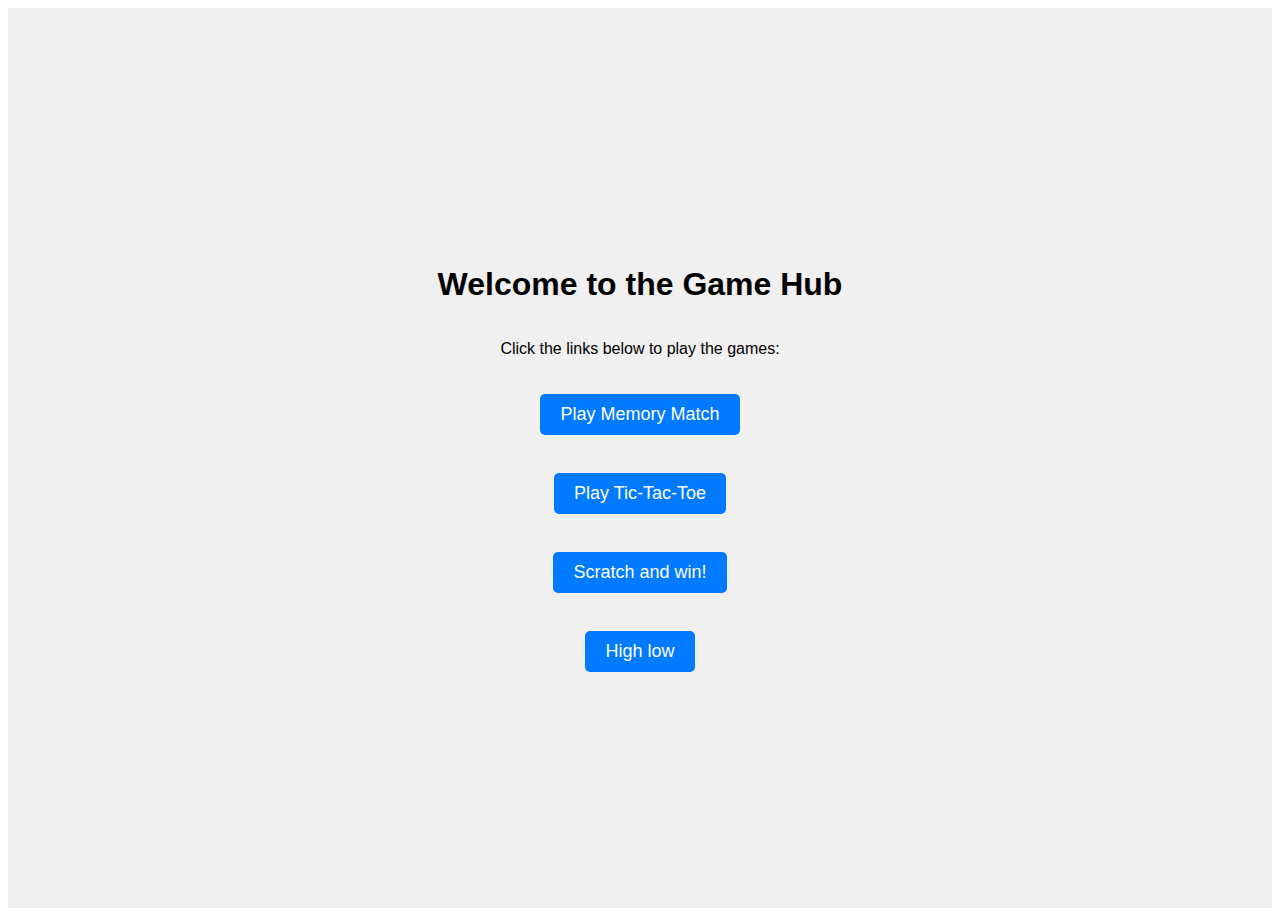
<file: docs/index.html>
<!DOCTYPE html>
<html lang="en">
<head>
    <meta charset="UTF-8">
    <meta name="viewport" content="width=device-width, initial-scale=1.0">
    <title>Home Page</title>
    <link rel="stylesheet" href="assets/index.css">
</head>
<body>
    <div class="home-container">
        <h1>Welcome to the Game Hub</h1>
        <p>Click the links below to play the games:</p>
        <a href="memory-match.html" class="game-link">Play Memory Match</a>
        <br>
        <a href="tic-tac-toe.html" class="game-link">Play Tic-Tac-Toe</a>
        <br>
        <a href="scratch-card.html" class="game-link">Scratch and win!</a>
        <br>
        <a href="high-low.html" class="game-link">High low</a>
    </div>
</body>
</html>
</file>
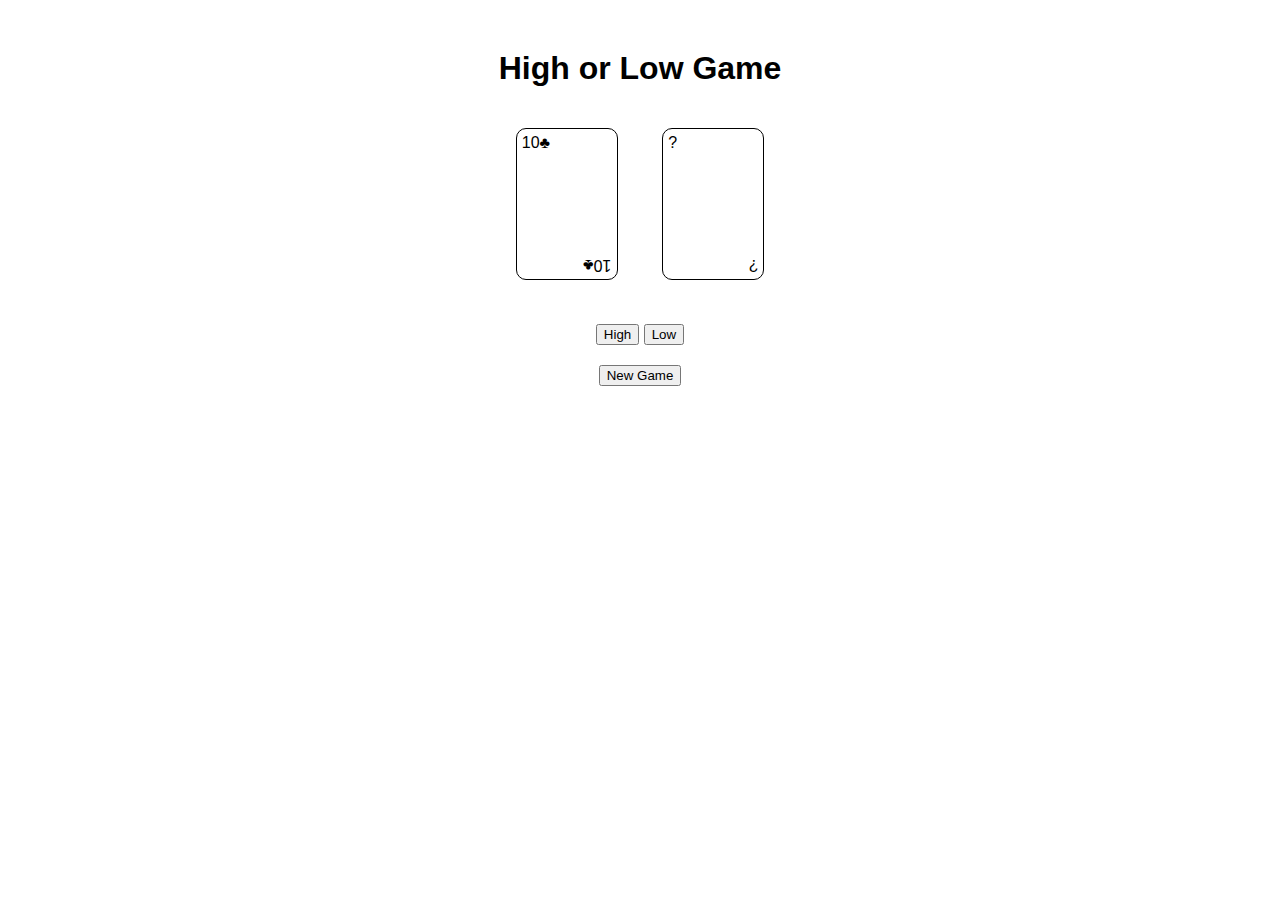
<file: docs/high-low.html>
<!DOCTYPE html>
<html lang="en">
<head>
    <meta charset="UTF-8">
    <meta name="viewport" content="width=device-width, initial-scale=1.0">
    <title>High or Low Game</title>
    <style>
        body {
            font-family: Arial, sans-serif;
            text-align: center;
            margin-top: 50px;
        }
        .card {
            display: inline-block;
            width: 100px;
            height: 150px;
            border: 1px solid #000;
            border-radius: 10px;
            margin: 20px;
            position: relative;
            font-size: 2em;
            background-color: white;
        }
        .card .top-left, .card .bottom-right {
            position: absolute;
            font-size: 0.5em;
        }
        .card .top-left {
            top: 5px;
            left: 5px;
        }
        .card .bottom-right {
            bottom: 5px;
            right: 5px;
            transform: rotate(180deg);
        }
        .buttons {
            margin: 20px;
        }
        .message {
            font-size: 1.5em;
            margin: 20px;
        }
    </style>
</head>
<body>
    <h1>High or Low Game</h1>
    <div class="card" id="card1">
        <div class="top-left" id="card1-top-left">?</div>
        <div class="bottom-right" id="card1-bottom-right">?</div>
    </div>
    <div class="card" id="card2">
        <div class="top-left" id="card2-top-left">?</div>
        <div class="bottom-right" id="card2-bottom-right">?</div>
    </div>
    <div class="buttons">
        <button onclick="guess('high')">High</button>
        <button onclick="guess('low')">Low</button>
    </div>
    <div class="message" id="message"></div>
    <button onclick="newGame()">New Game</button>

    <script>
        const suits = ['♠', '♥', '♦', '♣'];
        const values = ['2', '3', '4', '5', '6', '7', '8', '9', '10', 'J', 'Q', 'K', 'A'];

        function getRandomCard() {
            const suit = suits[Math.floor(Math.random() * suits.length)];
            const value = values[Math.floor(Math.random() * values.length)];
            return { suit, value, numericValue: values.indexOf(value) + 2 };
        }

        function newGame() {
            card1 = getRandomCard();
            card2 = getRandomCard();
            document.getElementById('card1-top-left').textContent = `${card1.value}${card1.suit}`;
            document.getElementById('card1-bottom-right').textContent = `${card1.value}${card1.suit}`;
            document.getElementById('card2-top-left').textContent = '?';
            document.getElementById('card2-bottom-right').textContent = '?';
            document.getElementById('message').textContent = '';
        }

        function guess(choice) {
            document.getElementById('card2-top-left').textContent = `${card2.value}${card2.suit}`;
            document.getElementById('card2-bottom-right').textContent = `${card2.value}${card2.suit}`;
            if ((choice === 'high' && card2.numericValue > card1.numericValue) || (choice === 'low' && card2.numericValue < card1.numericValue)) {
                document.getElementById('message').textContent = 'You won!';
            } else {
                document.getElementById('message').textContent = 'You lost!';
            }
        }

        // Start a new game when the page loads
        newGame();
    </script>
</body>
</html>
</file>
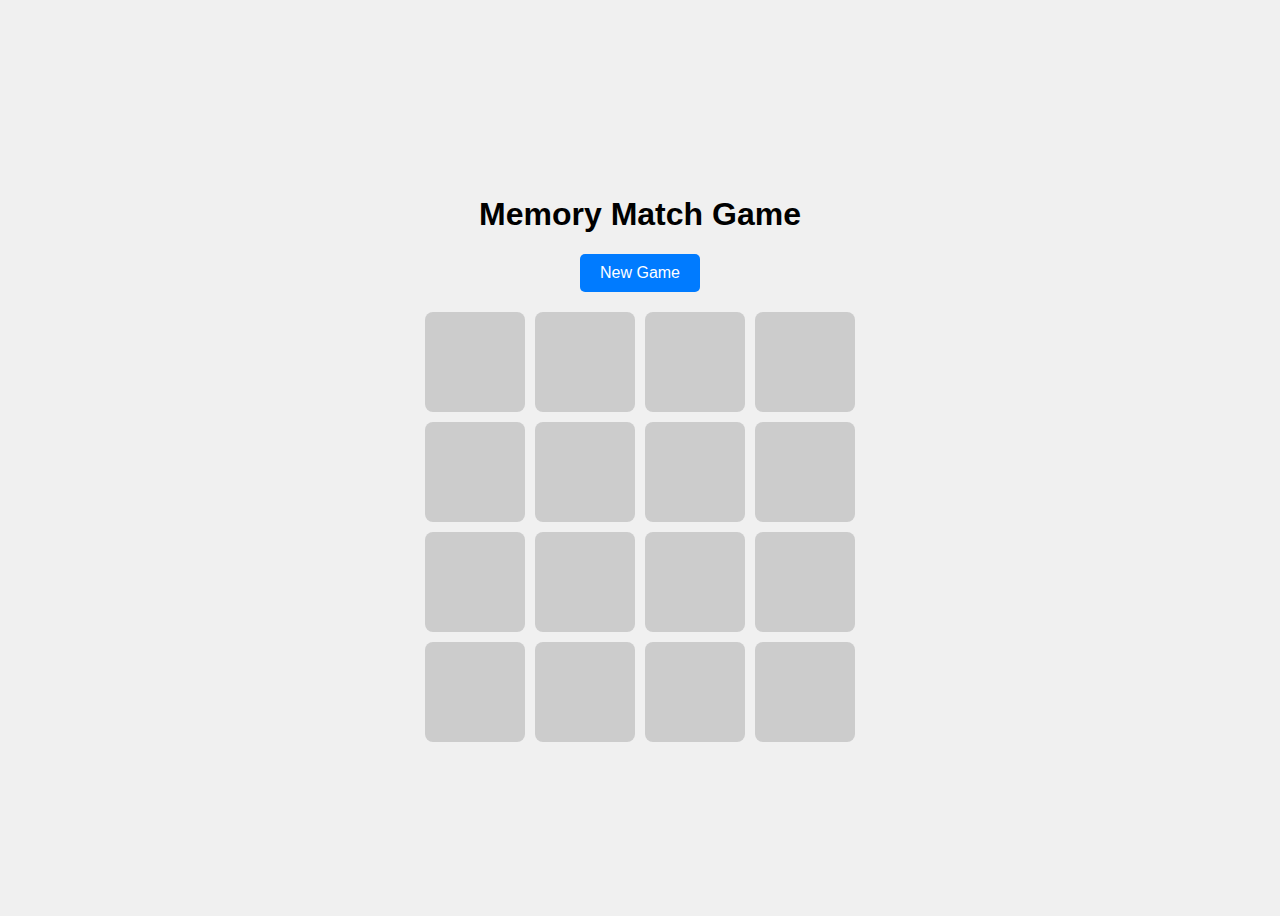
<file: docs/memory-match.html>
<!DOCTYPE html>
<html lang="en">
<head>
    <meta charset="UTF-8">
    <meta name="viewport" content="width=device-width, initial-scale=1.0">
    <title>Memory Match Game</title>
    <link rel="stylesheet" href="assets/memory-match.css">
</head>
<body>
    <div class="game-container">
        <h1>Memory Match Game</h1>
        <button id="newGameButton">New Game</button>
        <div class="game-board" id="gameBoard"></div>
    </div>
    <script src="assets/memory-match.js"></script>
</body>
</html>
</file>
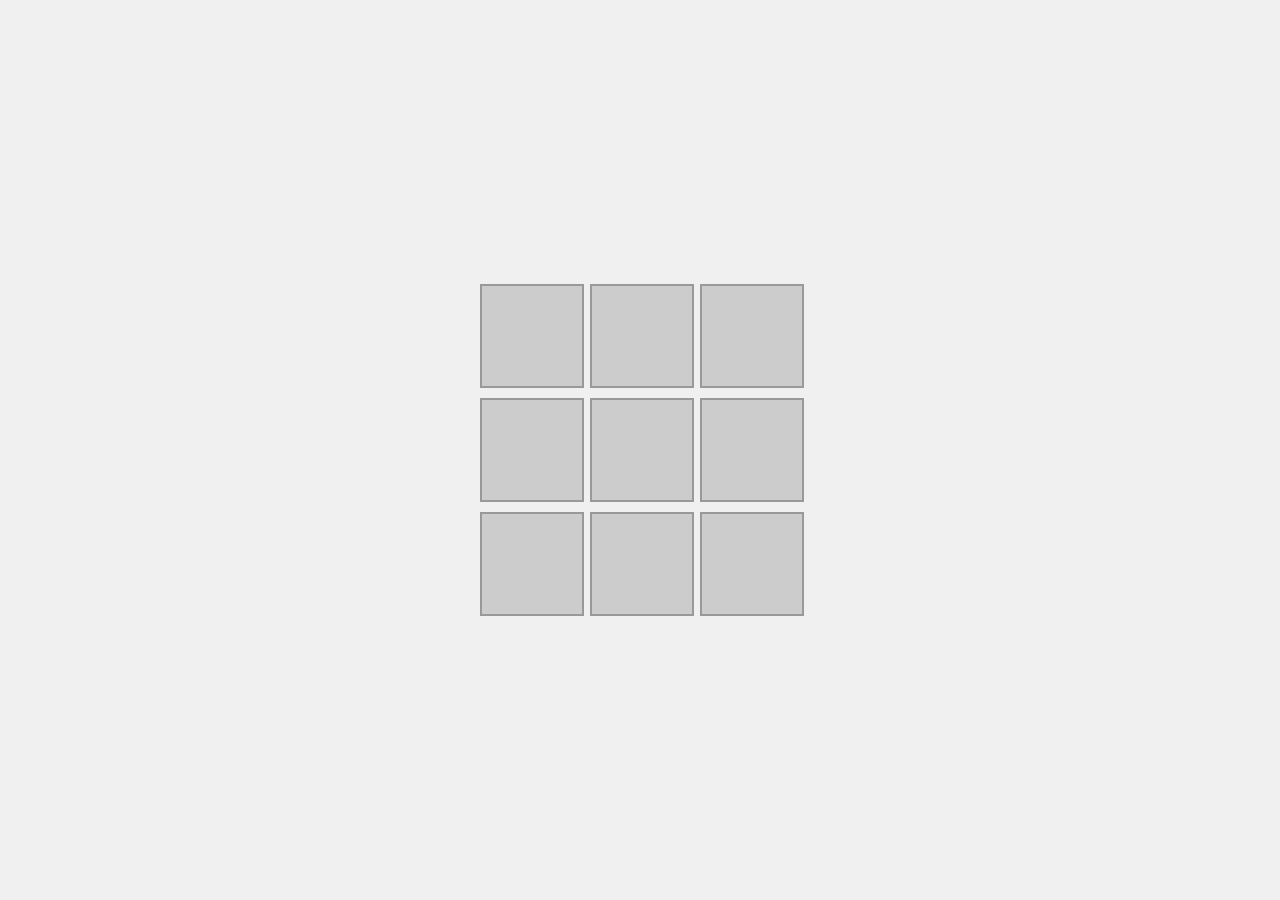
<file: docs/scratch-card.html>
<!DOCTYPE html>
<html lang="en">
<head>
    <meta charset="UTF-8">
    <meta name="viewport" content="width=device-width, initial-scale=1.0">
    <title>Scratch Off Game</title>
    <link rel="stylesheet" href="assets/scratch-card/styles.css">
</head>
<body>
    <div id="game-container">
        <div class="scratch-card" id="card1"></div>
        <div class="scratch-card" id="card2"></div>
        <div class="scratch-card" id="card3"></div>
        <div class="scratch-card" id="card4"></div>
        <div class="scratch-card" id="card5"></div>
        <div class="scratch-card" id="card6"></div>
        <div class="scratch-card" id="card7"></div>
        <div class="scratch-card" id="card8"></div>
        <div class="scratch-card" id="card9"></div>
    </div>
    <script src="assets/scratch-card/script.js"></script>
</body>
</html>
</file>
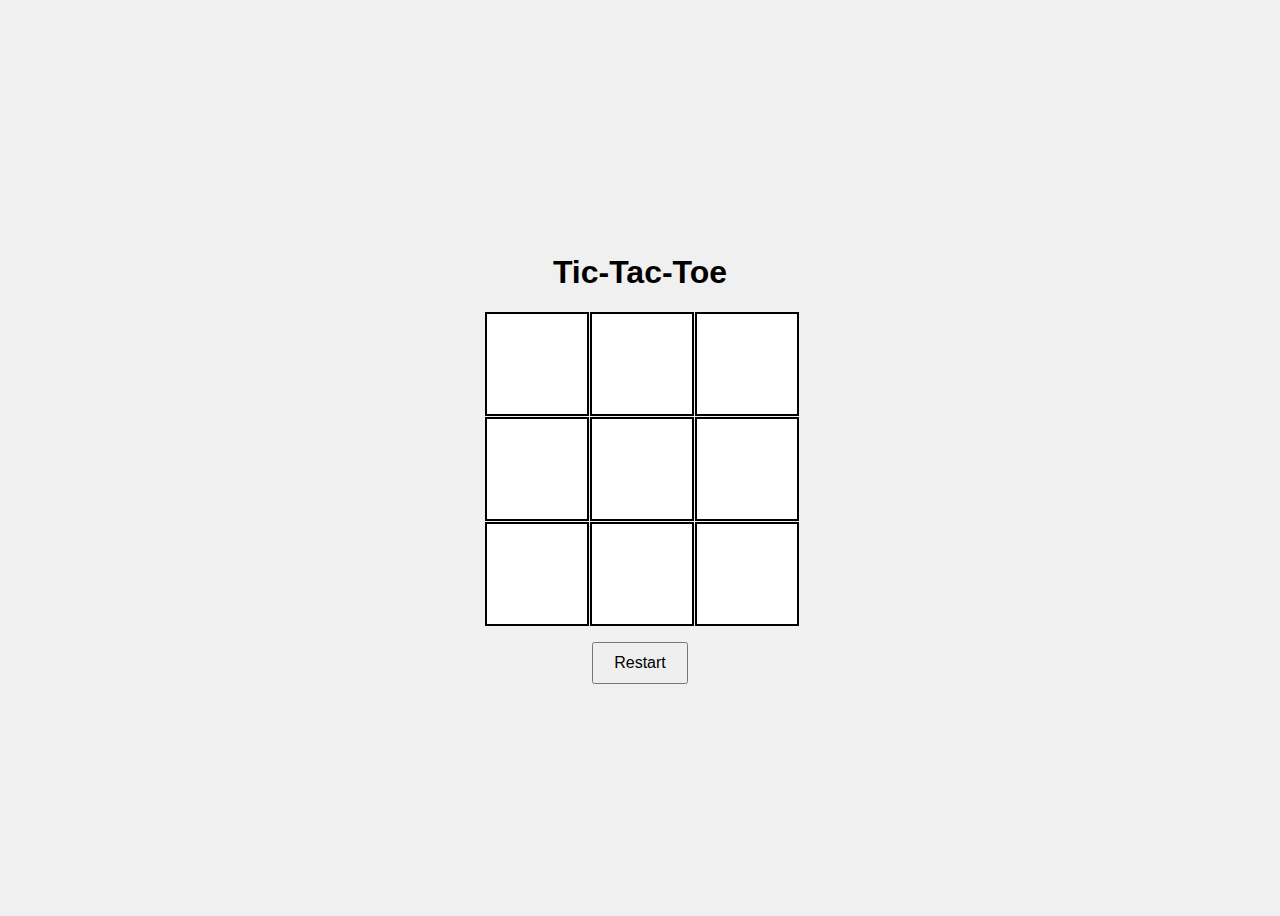
<file: docs/tic-tac-toe.html>
<!DOCTYPE html>
<html lang="en">
<head>
    <meta charset="UTF-8">
    <meta name="viewport" content="width=device-width, initial-scale=1.0">
    <title>Tic-Tac-Toe</title>
    <link rel="stylesheet" href="assets/tic-tac-toe/styles.css">
</head>
<body>
    <div class="container">
        <h1>Tic-Tac-Toe</h1>
        <div class="board" id="board">
            <div class="cell" data-cell></div>
            <div class="cell" data-cell></div>
            <div class="cell" data-cell></div>
            <div class="cell" data-cell></div>
            <div class="cell" data-cell></div>
            <div class="cell" data-cell></div>
            <div class="cell" data-cell></div>
            <div class="cell" data-cell></div>
            <div class="cell" data-cell></div>
        </div>
        <button id="restartButton">Restart</button>
    </div>
    <script src="assets/tic-tac-toe/script.js"></script>
</body>
</html>
</file>
<file: docs/assets/index.css>
.home-container {
  display: flex;
  flex-direction: column;
  justify-content: center;
  align-items: center;
  height: 100vh;
  background-color: #f0f0f0;
  font-family: Arial, sans-serif;
  text-align: center;
}

.game-link {
  display: inline-block;
  margin-top: 20px;
  padding: 10px 20px;
  font-size: 18px;
  color: white;
  background-color: #007bff;
  text-decoration: none;
  border-radius: 5px;
}

.game-link:hover {
  background-color: #0056b3;
}
</file>
<file: docs/assets/memory-match.css>
body {
  display: flex;
  justify-content: center;
  align-items: center;
  height: 100vh;
  background-color: #f0f0f0;
  font-family: Arial, sans-serif;
}

.game-container {
  text-align: center;
}

#newGameButton {
  margin-bottom: 20px;
  padding: 10px 20px;
  font-size: 16px;
  cursor: pointer;
  border: none;
  background-color: #007bff;
  color: white;
  border-radius: 5px;
}

#newGameButton:hover {
  background-color: #0056b3;
}

.game-board {
  display: grid;
  grid-template-columns: repeat(4, 100px);
  grid-gap: 10px;
  justify-content: center;
}

.card {
  width: 100px;
  height: 100px;
  background-color: #ccc;
  display: flex;
  justify-content: center;
  align-items: center;
  font-size: 24px;
  cursor: pointer;
  border-radius: 8px;
}

.card.flipped {
  background-color: #fff;
}

.card.matched {
  background-color: #8bc34a;
  cursor: default;
}
</file>
<file: docs/assets/scratch-card/styles.css>
body {
  display: flex;
  justify-content: center;
  align-items: center;
  height: 100vh;
  background-color: #f0f0f0;
  margin: 0;
  font-family: Arial, sans-serif;
}

#game-container {
  display: grid;
  grid-template-columns: repeat(3, 100px);
  grid-gap: 10px;
}

.scratch-card {
  width: 100px;
  height: 100px;
  background-color: #ccc;
  border: 2px solid #999;
  display: flex;
  justify-content: center;
  align-items: center;
  font-size: 24px;
  cursor: pointer;
}
</file>
<file: docs/assets/tic-tac-toe/styles.css>
body {
  display: flex;
  justify-content: center;
  align-items: center;
  height: 100vh;
  background-color: #f0f0f0;
  font-family: Arial, sans-serif;
}

.container {
  text-align: center;
}

.board {
  display: grid;
  grid-template-columns: repeat(3, 100px);
  grid-template-rows: repeat(3, 100px);
  gap: 5px;
  margin: 20px auto;
}

.cell {
  width: 100px;
  height: 100px;
  background-color: #fff;
  border: 2px solid #000;
  display: flex;
  justify-content: center;
  align-items: center;
  font-size: 2em;
  cursor: pointer;
}

.cell.x::before {
  content: 'X';
  color: #ff0000;
}

.cell.circle::before {
  content: 'O';
  color: #0000ff;
}

.cell.x, .cell.circle {
  cursor: not-allowed;
}

button {
  padding: 10px 20px;
  font-size: 1em;
  cursor: pointer;
}

.disabled {
  pointer-events: none;
}
</file>
